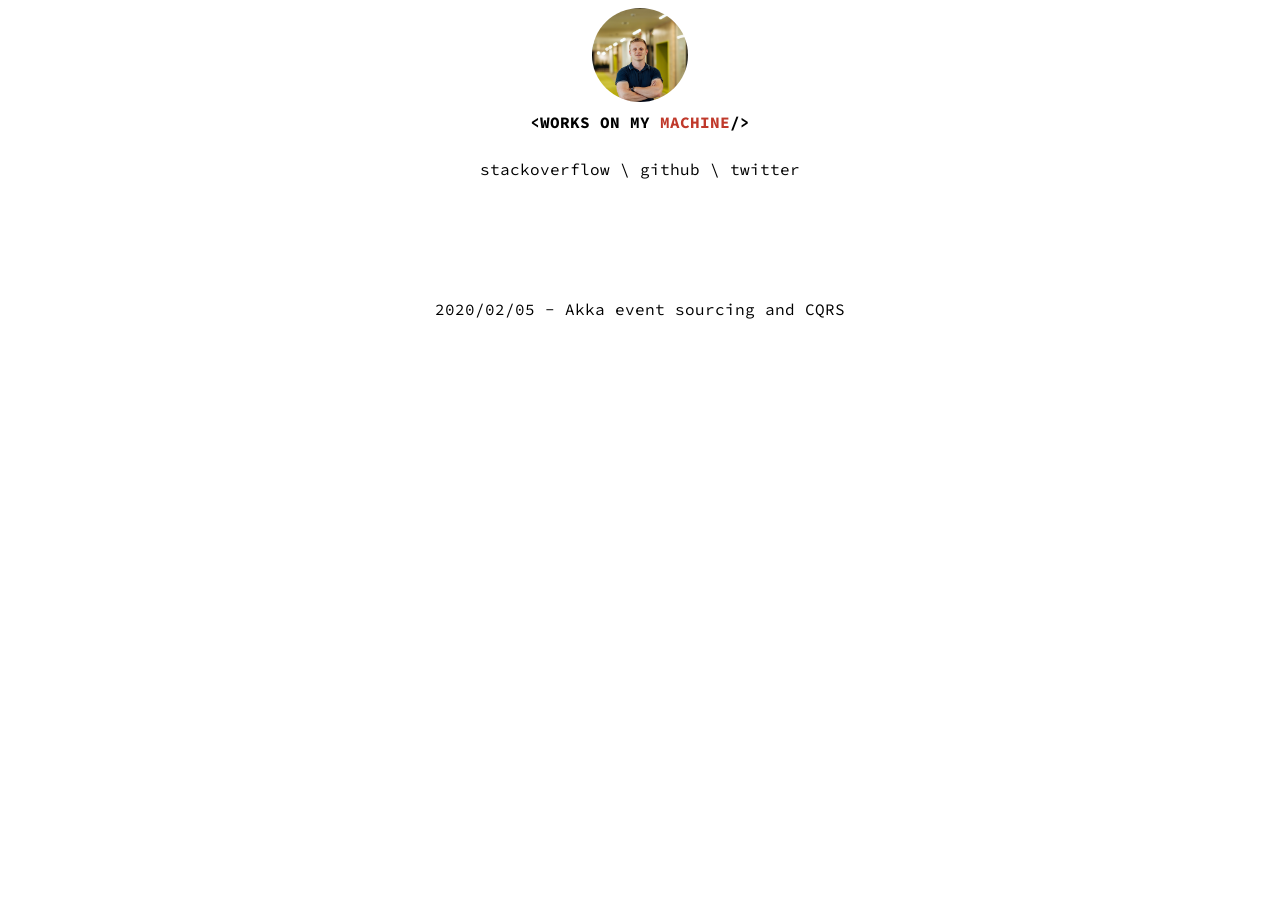
<file: index.html>
<html>
  <head>
    <meta name="viewport" content="width=device-width, initial-scale=1.0" />
    <title>works on my machine</title>
    <link
      href="https://fonts.googleapis.com/css2?family=Source+Code+Pro&display=swap"
      rel="stylesheet"
    />
    <link rel="stylesheet" href="assets/css/main.css" />
  </head>
  <body>
    <header class="header">
      <img class="avatar" src="assets/images/avatar.png" />
      <h1 class="title">
        &lt;WORKS ON MY <span class="titleColor">MACHINE</span>/&gt;
      </h1>
      <ul class="social">
        <li>
          <a
            target="_blank"
            class="link"
            href="https://stackoverflow.com/users/1324709/branislav-lazic"
            >stackoverflow</a
          >
        </li>
        \
        <li>
          <a
            target="_blank"
            class="link"
            href="https://www.github.com/BranislavLazic"
            >github</a
          >
        </li>
        \
        <li>
          <a target="_blank" class="link" href="https://twitter.com/brano88"
            >twitter</a
          >
        </li>
      </ul>
    </header>
    <main class="main">
      <div class="postLinksContainer">
        <a class="postLink" href="#"
          >2020/02/05 - Akka event sourcing and CQRS</a
        >
      </div>
    </main>
  </body>
</html>
</file>
<file: assets/css/main.css>
* {
  font-family: 'Source Code Pro';
}

.main {
  display: flex;
  flex-direction: column;
  align-items: center;
}

.header {
  display: flex;
  flex-direction: column;
  align-items: center;
}

.title {
  font-size: 1rem;
}

.titleColor {
  color: #c0392b;
}

.avatar {
  max-width: 6rem;
  border-radius: 50%;
}

.social {
  padding: 0;
}

.social li {
  list-style-type: none;
  display: inline-block;
}

.link {
  color: #000;
  text-decoration: none;
  outline: 0;
}

.link:hover {
  color: #505050;
}

.postLinksContainer {
  display: flex;
  flex-direction: column;
  padding-top: 5rem;
}

.postLink {
  color: #000;
  text-decoration: none;
  outline: 0;
  margin-top: 1.5rem;
}

.postLink:hover {
  color: #505050;
}
</file>
